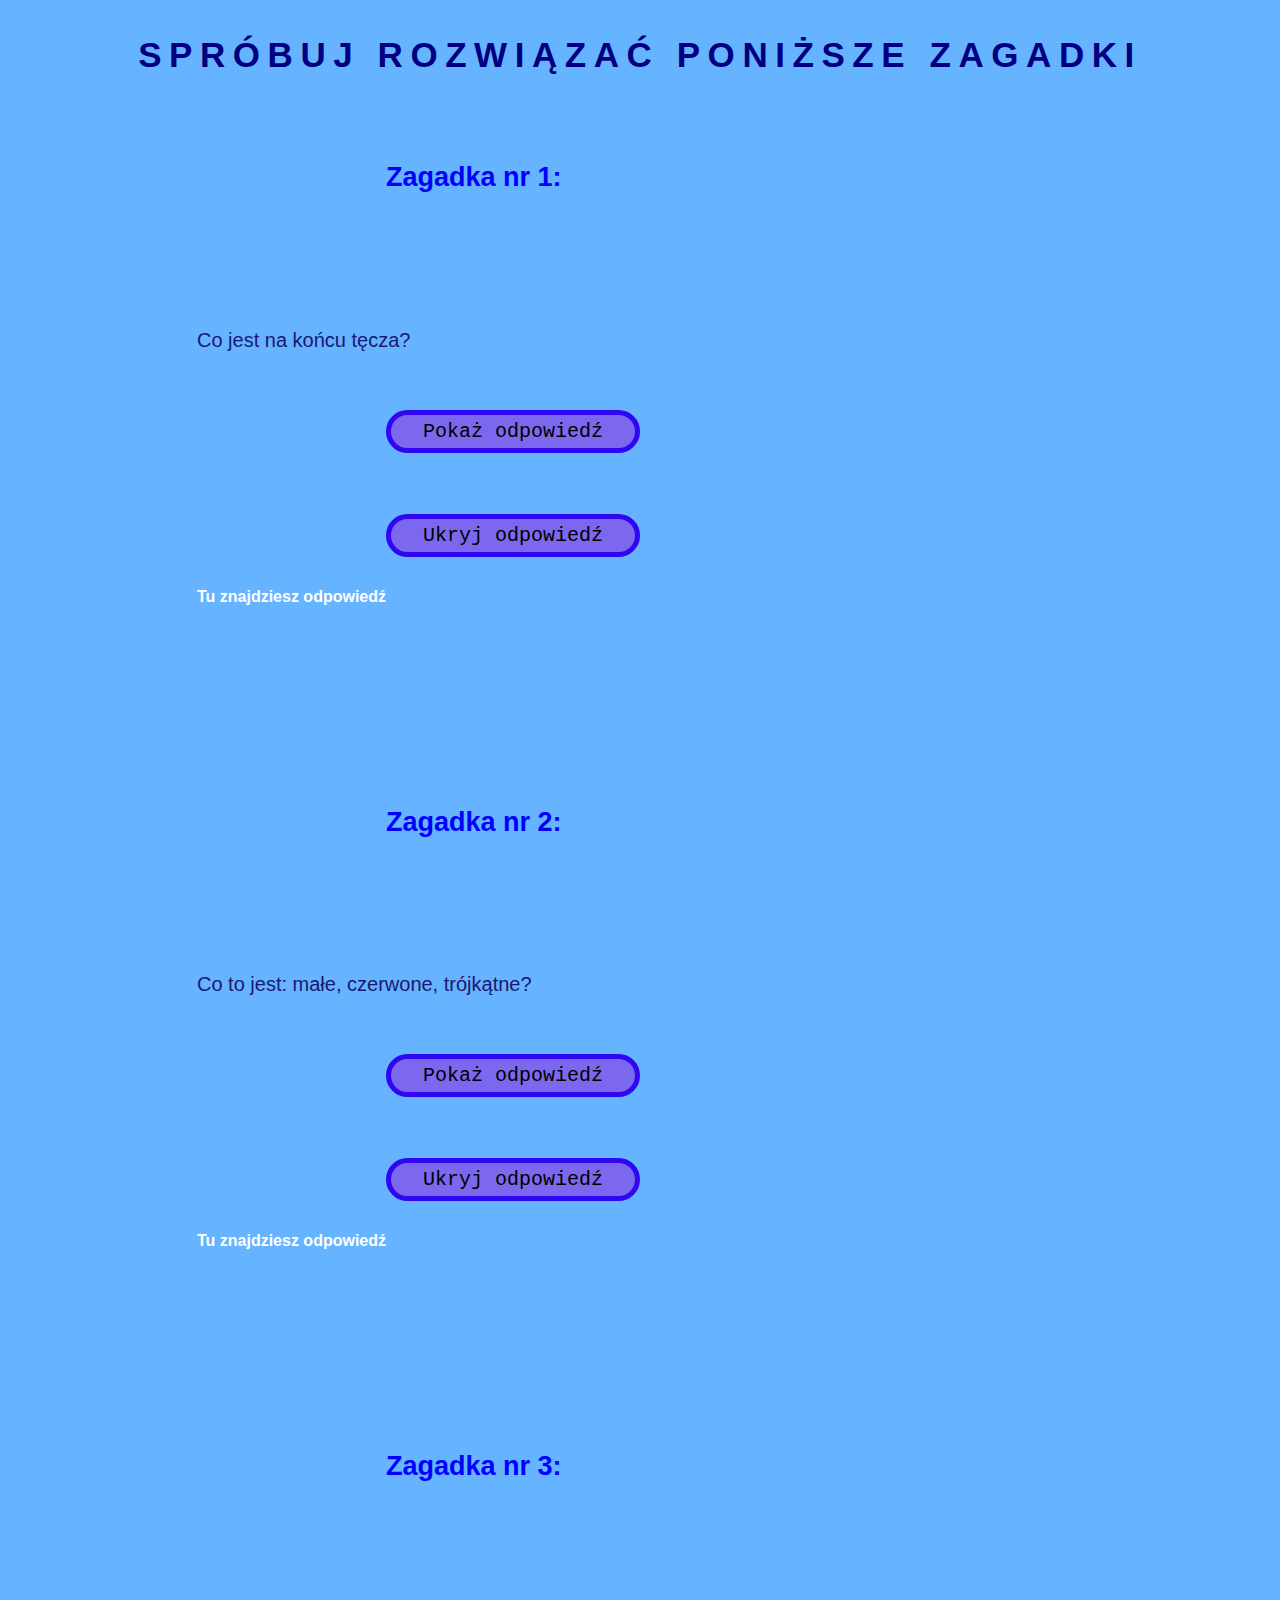
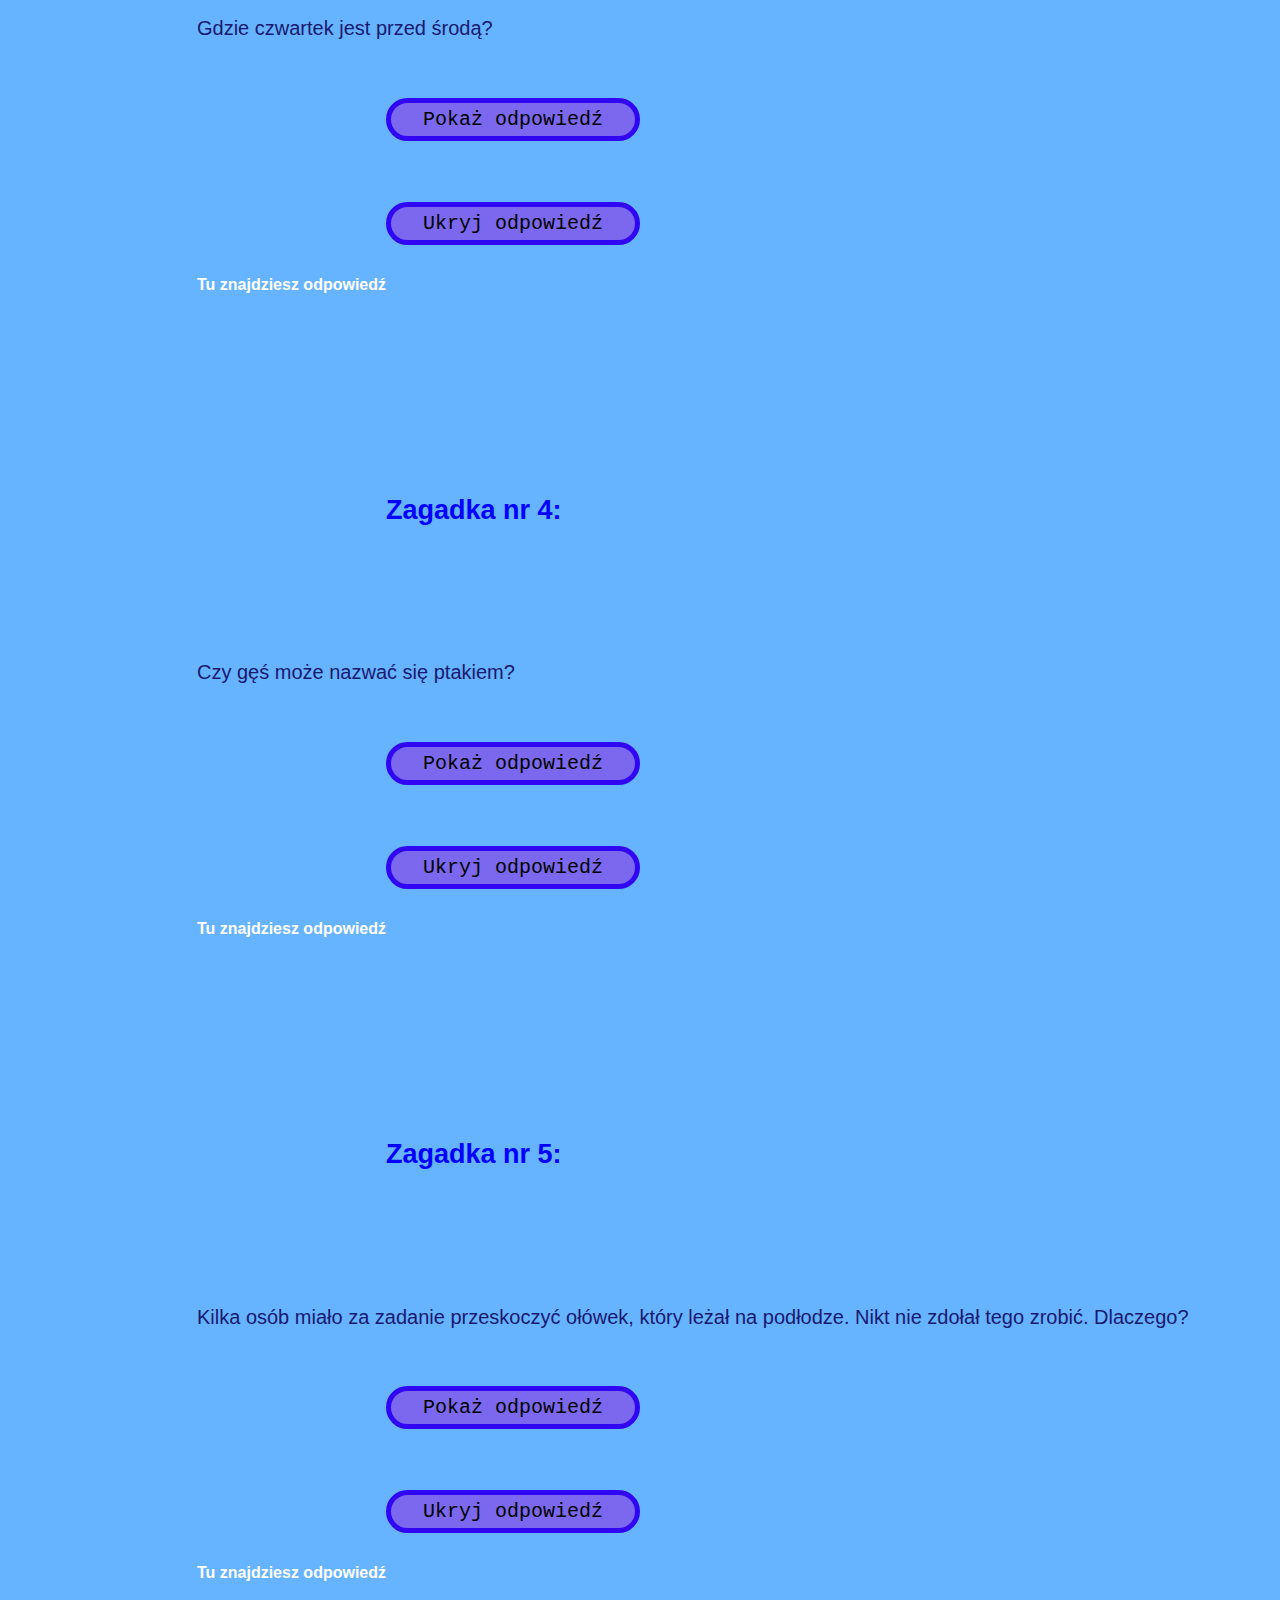
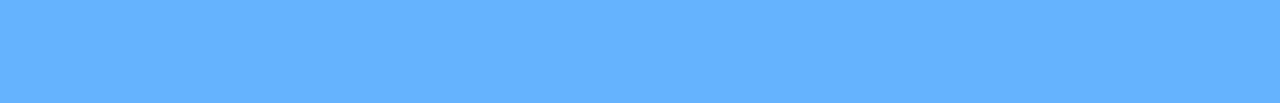
<file: index.html>
<!DOCTYPE HTML>
<html lang="pl">
<head>
    <meta charset="utf-8"/>
    <title>Zagadki logiczne</title>

    <script type="text/javascript" src="zagadki.js">
    </script>

    <link rel="stylesheet" href="style1.css" type="text/css" />

</head>

<body>   
    
    
    <h1>SPRÓBUJ ROZWIĄZAĆ PONIŻSZE ZAGADKI</h1>
    <h2>Zagadka nr 1:  </h2>
    <p>Co jest na końcu tęcza?</p>
    <h3><input type="button" value="Pokaż odpowiedź" onclick="z1()"></h3>
    <h4><div id="z1">Tu znajdziesz odpowiedź</div></h4>
    <h3><input type="button" value="Ukryj odpowiedź" onclick="z2()"></h3>


    <br><br><br><br><br><br><br><br><br><br><br><br><br><br><br><br><br><br><br><br>

    <h2 id="z1">Zagadka nr 2:  </h2>
    <p>Co to jest: małe, czerwone, trójkątne?</p>
    <h3><input type="button" value="Pokaż odpowiedź" onclick="z3()"></h3>
    <h4><div id="z3">Tu znajdziesz odpowiedź</div></h4>
    <h3><input type="button" value="Ukryj odpowiedź" onclick="z4()"></h3>

    <br><br><br><br><br><br><br><br><br><br><br><br><br><br><br><br><br><br><br><br>

    <h2>Zagadka nr 3:  </h2>
    <p>Gdzie czwartek  jest przed środą? </p>
    <h3><input type="button" value="Pokaż odpowiedź" onclick="z5()"></h3>
    <h4><div id="z5">Tu znajdziesz odpowiedź</div></h4>
    <h3><input type="button" value="Ukryj odpowiedź" onclick="z6()"></h3>

    <br><br><br><br><br><br><br><br><br><br><br><br><br><br><br><br><br><br><br><br>

    <h2>Zagadka nr 4:  </h2>
    <p>Czy gęś może nazwać się ptakiem?</p>
    <h3><input type="button" value="Pokaż odpowiedź" onclick="z7()"></h3>
    <h4><div id="z7">Tu znajdziesz odpowiedź</div></h4>
    <h3><input type="button" value="Ukryj odpowiedź" onclick="z8()"></h3>

    <br><br><br><br><br><br><br><br><br><br><br><br><br><br><br><br><br><br><br><br>

    <h2>Zagadka nr 5:  </h2>
    <p>Kilka osób miało za zadanie przeskoczyć ołówek, który leżał na podłodze. Nikt nie zdołał tego zrobić. Dlaczego?</p>
    <h3><input type="button" value="Pokaż odpowiedź" onclick="z9()"></h3>
    <h4><div id="z9">Tu znajdziesz odpowiedź</div></h4>
    <h3><input type="button" value="Ukryj odpowiedź" onclick="z10()"></h3>

    <br><br><br><br><br><br><br><br><br><br><br><br><br><br><br><br><br><br><br><br>
    




    

</body>
</html>
</file>
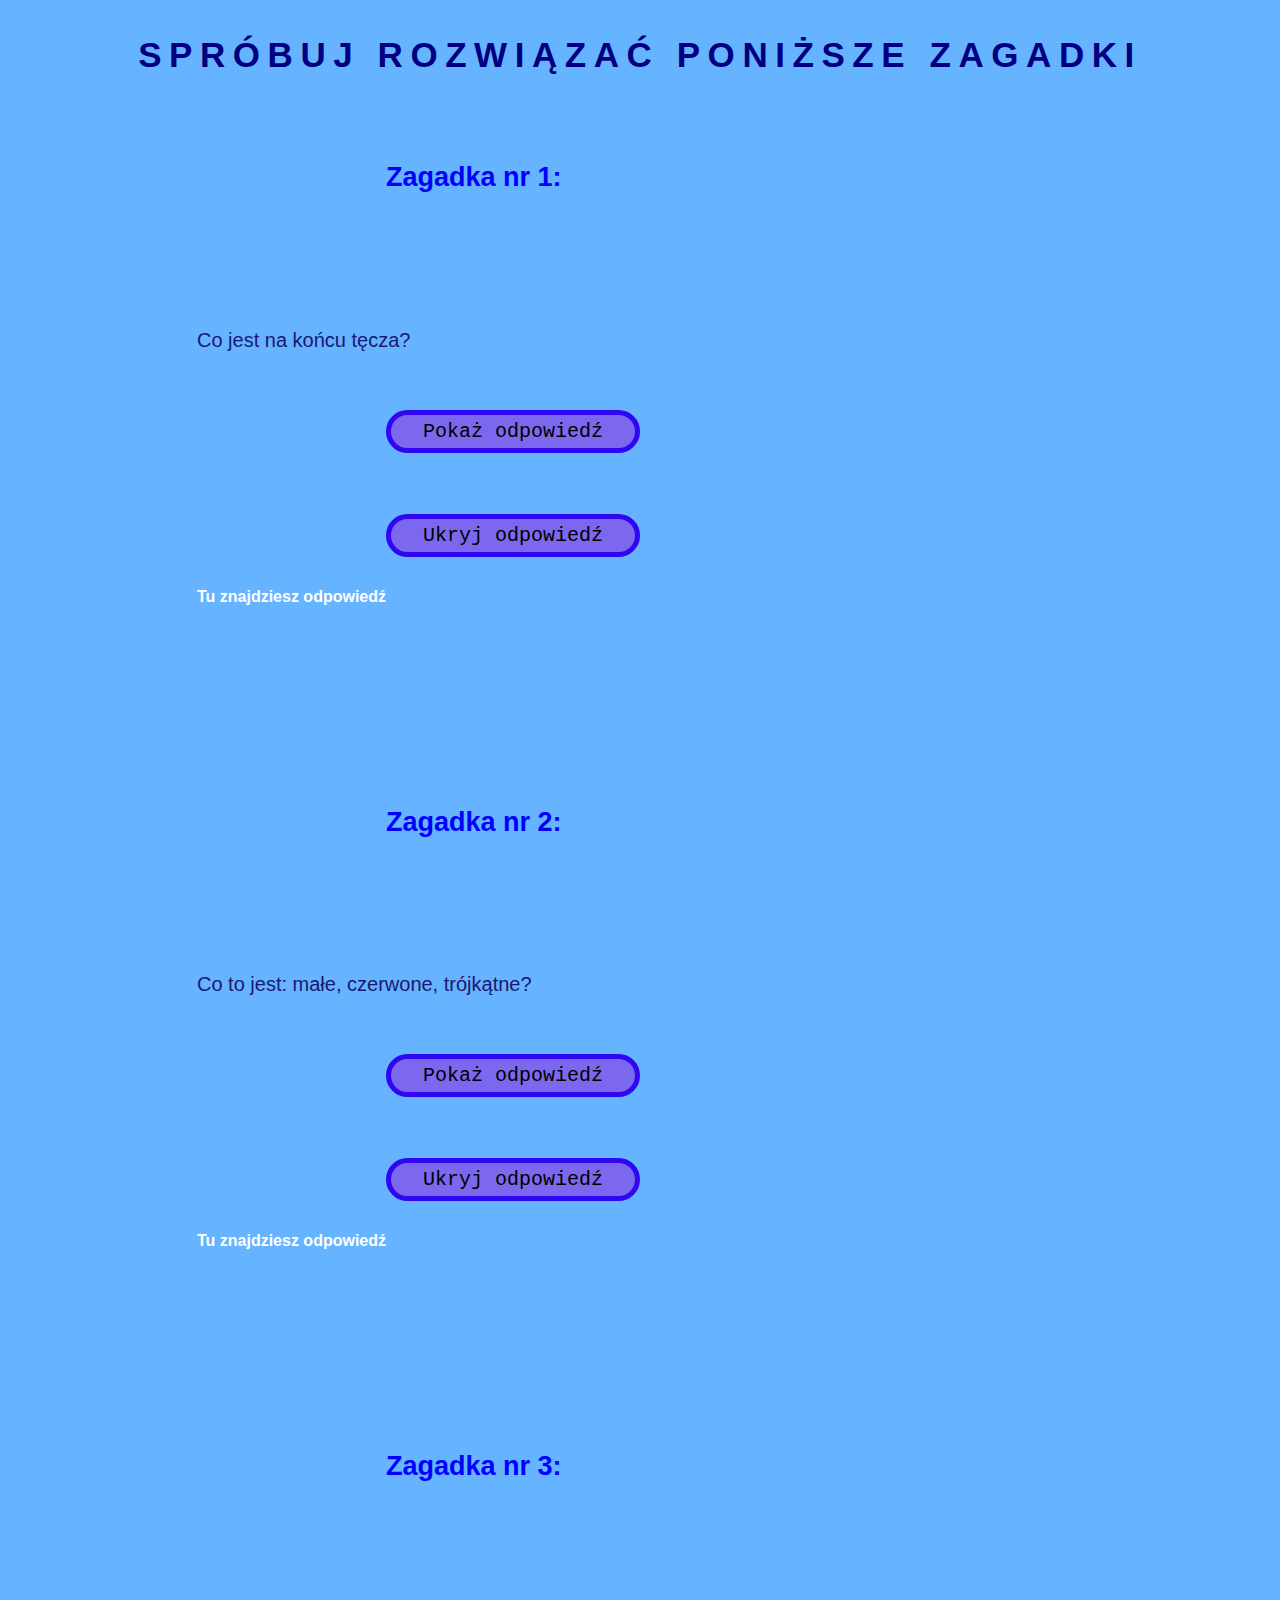
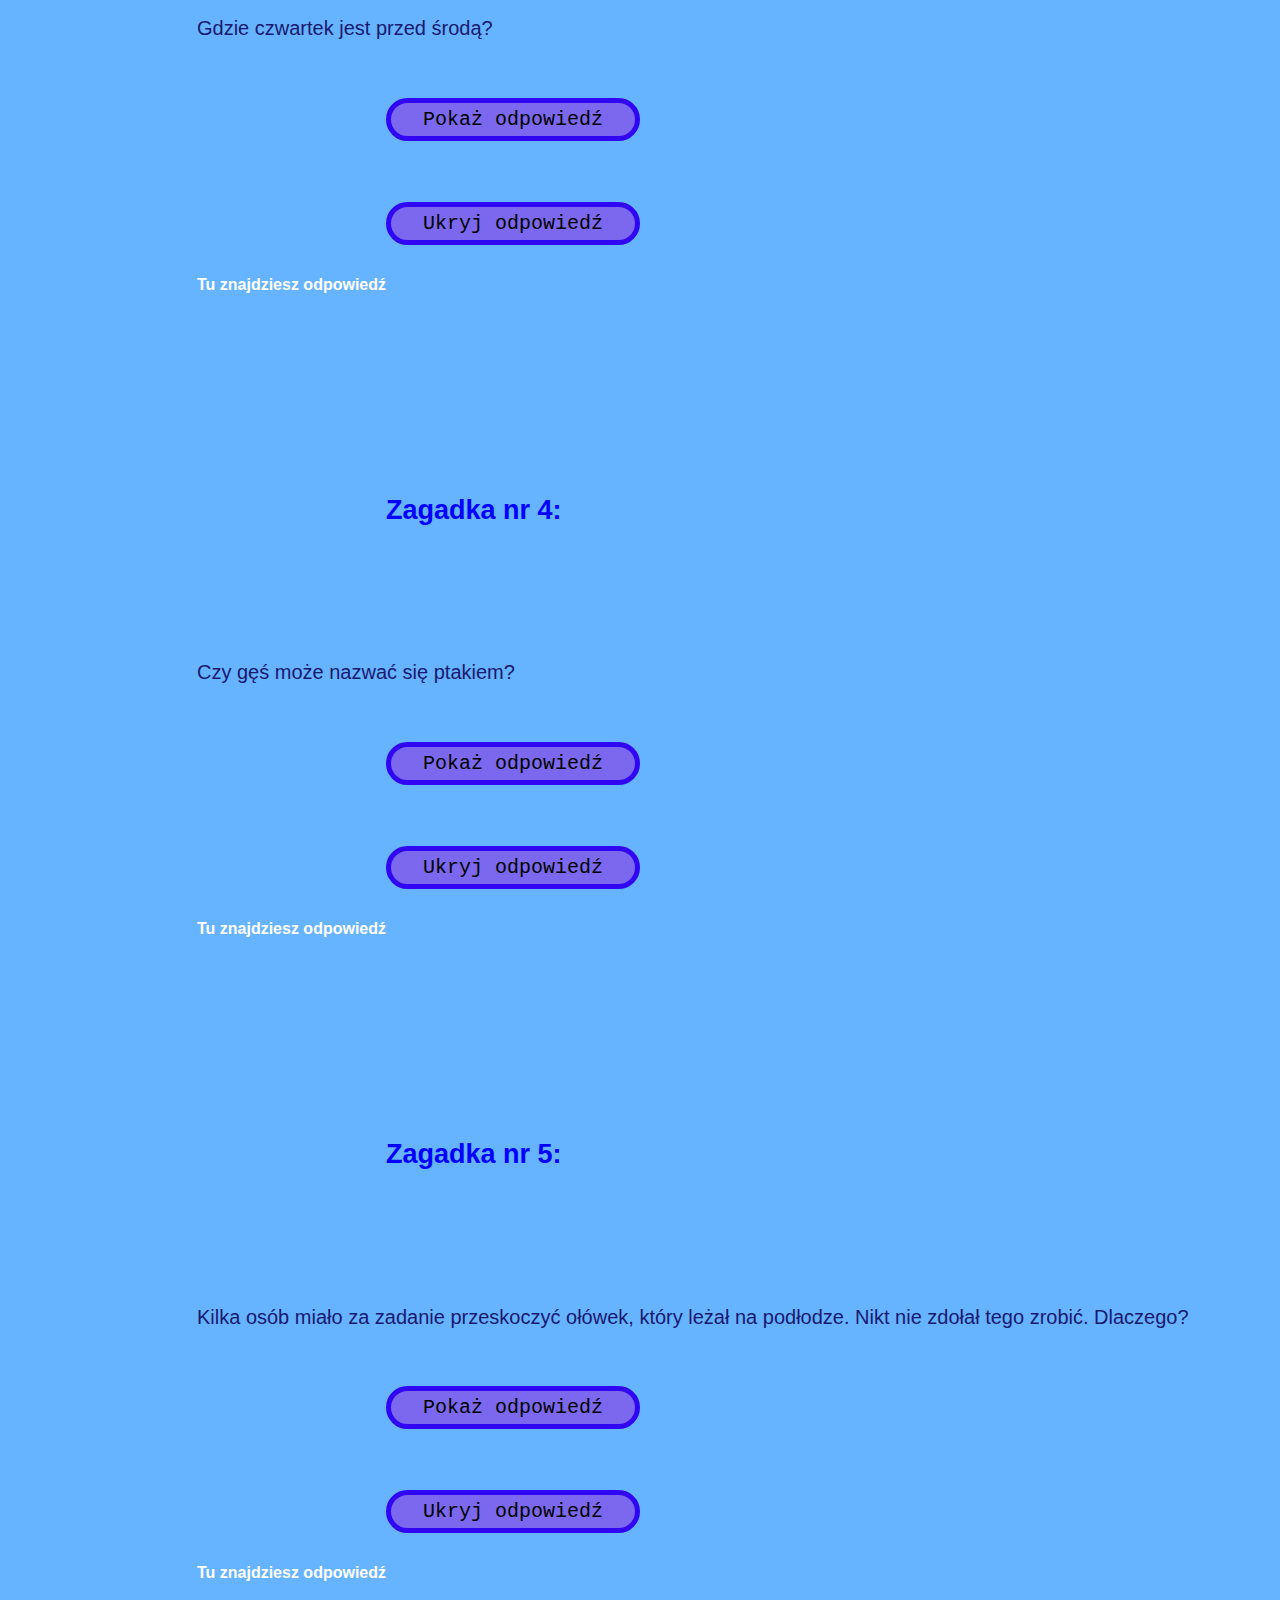
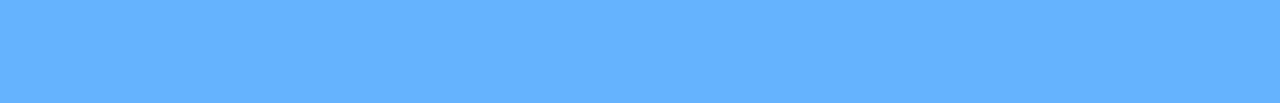
<file: zlogicze.html>
<!DOCTYPE HTML>
<html lang="pl">
<head>
    <meta charset="utf-8"/>
    <title>Zagadki logiczne</title>

    <script type="text/javascript" src="zagadki.js">
    </script>

    <link rel="stylesheet" href="style1.css" type="text/css" />

</head>

<body>   
    
    
    <h1>SPRÓBUJ ROZWIĄZAĆ PONIŻSZE ZAGADKI</h1>
    <h2>Zagadka nr 1:  </h2>
    <p>Co jest na końcu tęcza?</p>
    <h3><input type="button" value="Pokaż odpowiedź" onclick="z1()"></h3>
    <h4><div id="z1">Tu znajdziesz odpowiedź</div></h4>
    <h3><input type="button" value="Ukryj odpowiedź" onclick="z2()"></h3>


    <br><br><br><br><br><br><br><br><br><br><br><br><br><br><br><br><br><br><br><br>

    <h2 id="z1">Zagadka nr 2:  </h2>
    <p>Co to jest: małe, czerwone, trójkątne?</p>
    <h3><input type="button" value="Pokaż odpowiedź" onclick="z3()"></h3>
    <h4><div id="z3">Tu znajdziesz odpowiedź</div></h4>
    <h3><input type="button" value="Ukryj odpowiedź" onclick="z4()"></h3>

    <br><br><br><br><br><br><br><br><br><br><br><br><br><br><br><br><br><br><br><br>

    <h2>Zagadka nr 3:  </h2>
    <p>Gdzie czwartek  jest przed środą? </p>
    <h3><input type="button" value="Pokaż odpowiedź" onclick="z5()"></h3>
    <h4><div id="z5">Tu znajdziesz odpowiedź</div></h4>
    <h3><input type="button" value="Ukryj odpowiedź" onclick="z6()"></h3>

    <br><br><br><br><br><br><br><br><br><br><br><br><br><br><br><br><br><br><br><br>

    <h2>Zagadka nr 4:  </h2>
    <p>Czy gęś może nazwać się ptakiem?</p>
    <h3><input type="button" value="Pokaż odpowiedź" onclick="z7()"></h3>
    <h4><div id="z7">Tu znajdziesz odpowiedź</div></h4>
    <h3><input type="button" value="Ukryj odpowiedź" onclick="z8()"></h3>

    <br><br><br><br><br><br><br><br><br><br><br><br><br><br><br><br><br><br><br><br>

    <h2>Zagadka nr 5:  </h2>
    <p>Kilka osób miało za zadanie przeskoczyć ołówek, który leżał na podłodze. Nikt nie zdołał tego zrobić. Dlaczego?</p>
    <h3><input type="button" value="Pokaż odpowiedź" onclick="z9()"></h3>
    <h4><div id="z9">Tu znajdziesz odpowiedź</div></h4>
    <h3><input type="button" value="Ukryj odpowiedź" onclick="z10()"></h3>

    <br><br><br><br><br><br><br><br><br><br><br><br><br><br><br><br><br><br><br><br>
    




    

</body>
</html>
</file>
<file: style1.css>
body {
    background-image: url(https://www.widoczki.com/widoczki/2/niebo-promienie-chmury-slonca-5.jpeg);
    background-repeat: no-repeat;
    background-position: top;
    background-color: rgb(102, 179, 255);
    background-attachment: fixed;

}

h1 {
    font-family: Arial, Helvetica, sans-serif;
    color: rgb(	0,0, 128);
    text-align: center;
    position: relative;
    top: 0.3cm;
    font-size: 35px;
    letter-spacing: 2mm;
}

h2 {
    font-family: Arial, Helvetica, sans-serif;
    color: rgb(0, 0, 255);
    position: relative;
    left: 10cm;
    position: relative;
    top: 2cm;
    font-size: 27px;

}



p {
    font-family: Arial, Helvetica, sans-serif;
    color: rgb(25, 25, 112);
    position: relative;
    left: 5cm;
    position: relative;
    top: 5cm;
    font-size: 20px;
}

h3 {
    position: relative;
    top: 6cm;
    position: relative;
    left: 10cm;
    line-height: 0cm;
    

}

h4 {
    font-family: Arial, Helvetica, sans-serif;
    color: rgb(255, 255, 255);
    position: relative;
    top: 9cm;
    position: relative;
    left: 5cm;
}

input{
    background-color: rgb(	123, 104, 238);
    border-radius: 40px;
    font-size: 20px;
    font-family:monospace;
    padding: 5px 32px;
    display: inline-block;
    border: 5px solid #3106f3;
    
    
    
}
</file>
